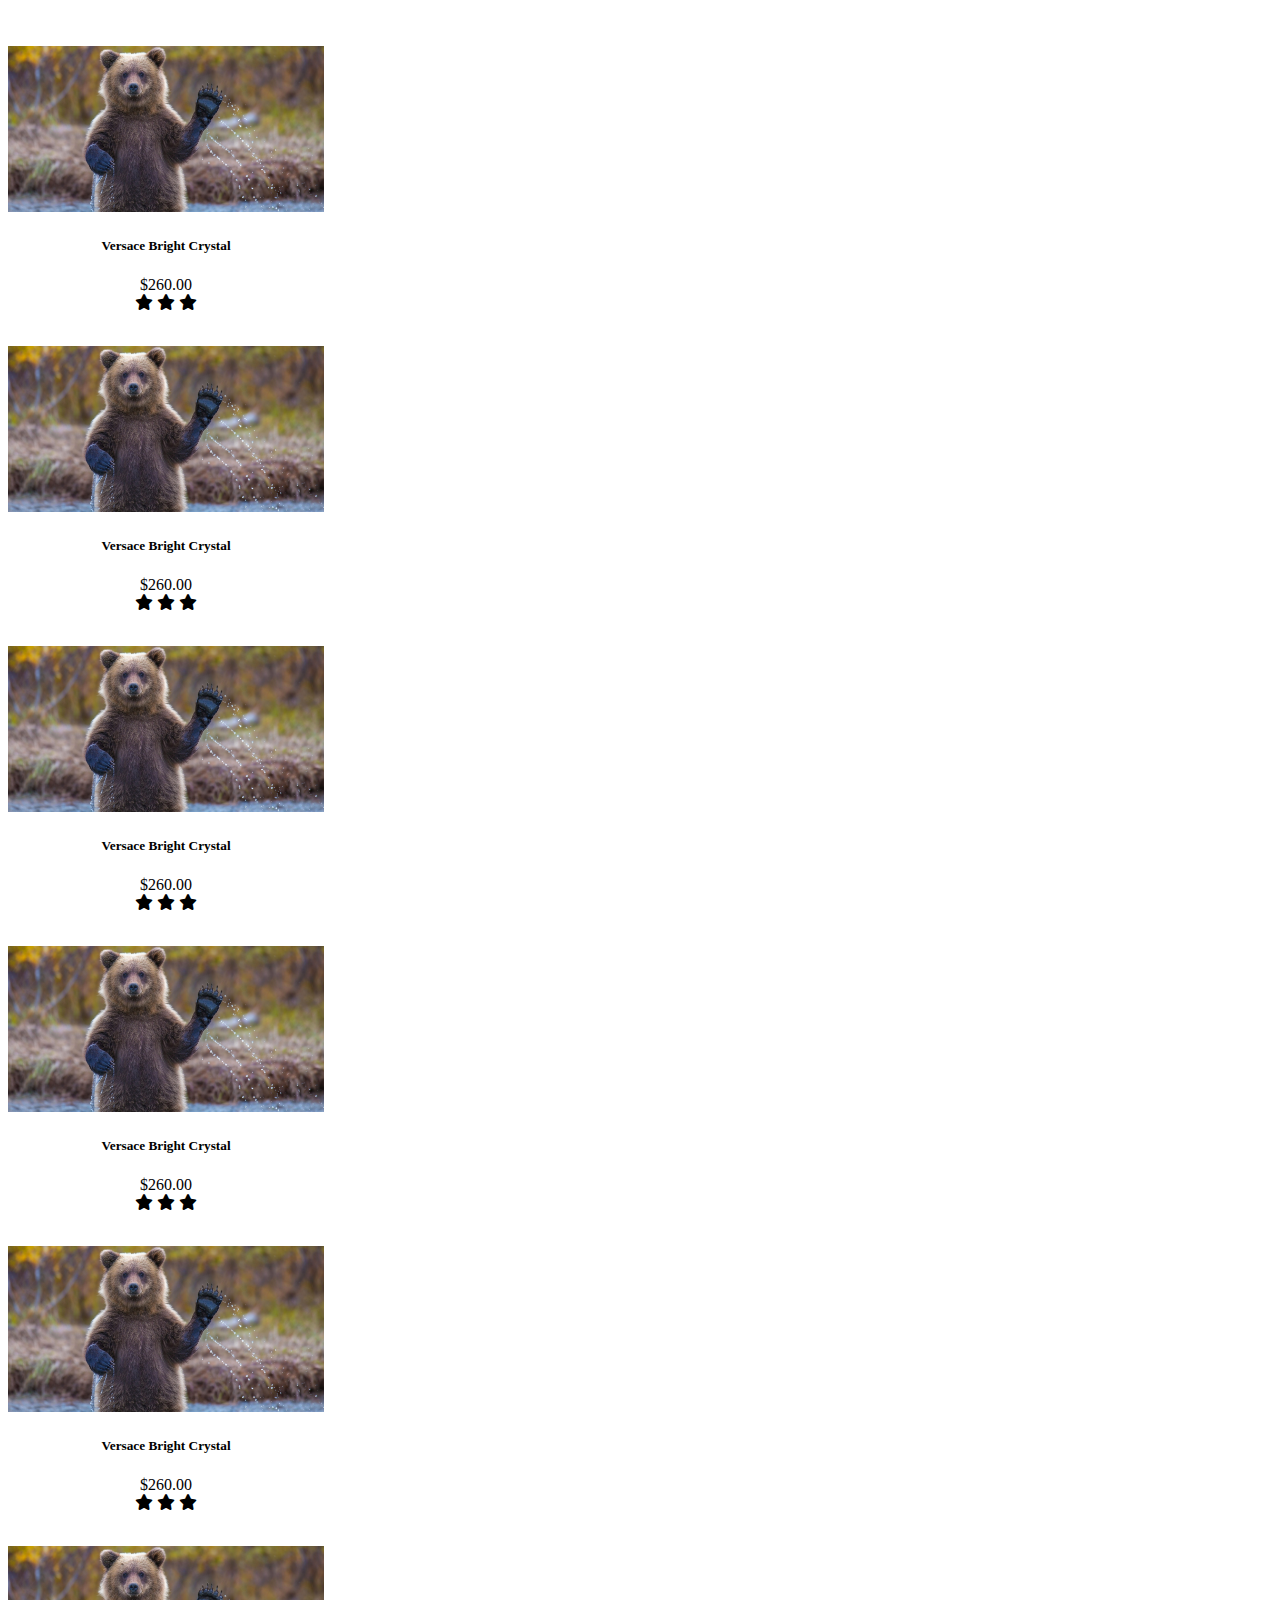
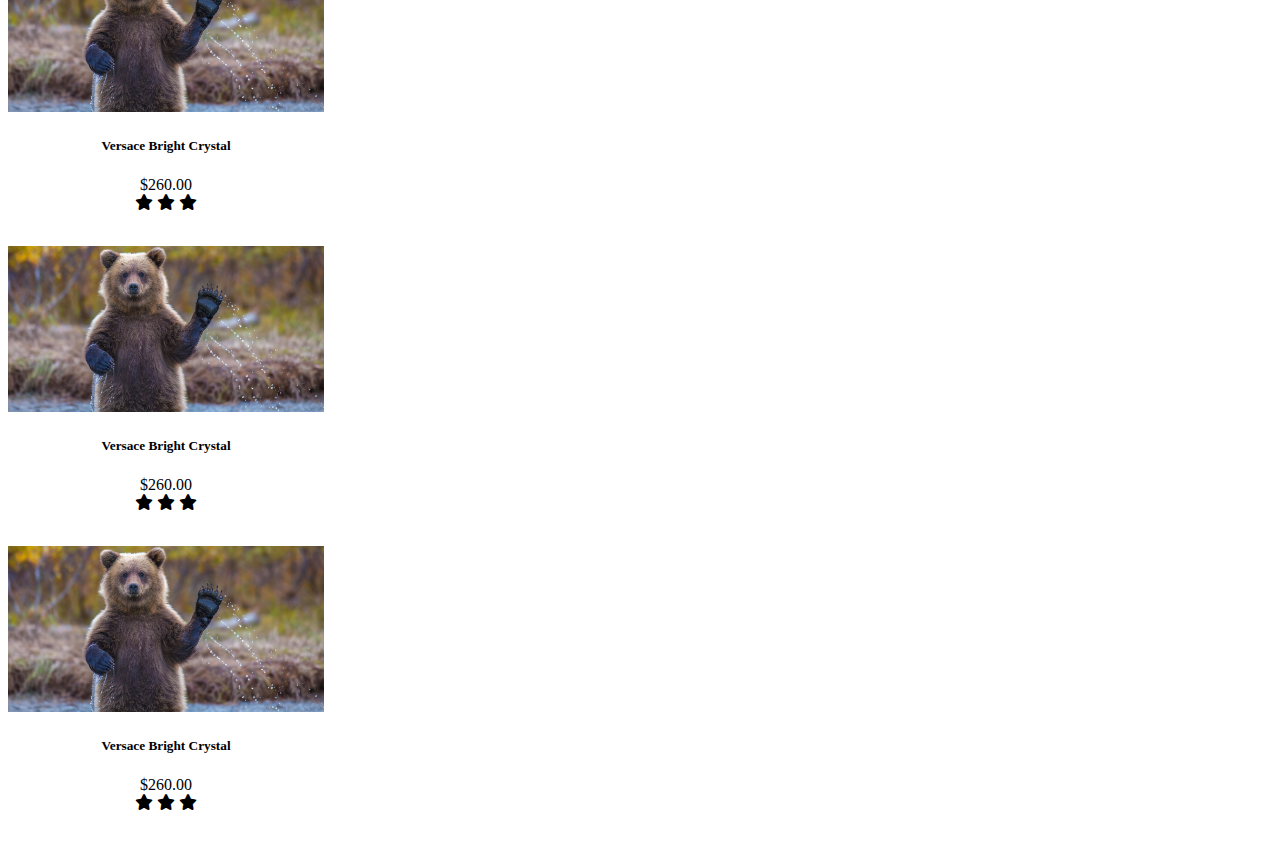
<file: css and javascript tasks/bear resposive/index.html>
<!DOCTYPE html>
<html lang="en">
<head>
    <meta charset="UTF-8">
    <meta http-equiv="X-UA-Compatible" content="IE=edge">
    <meta name="viewport" content="width=device-width, initial-scale=1.0">
    <link href="https://cdn.jsdelivr.net/npm/bootstrap@5.1.3/dist/css/bootstrap.min.css" rel="stylesheet" integrity="sha384-1BmE4kWBq78iYhFldvKuhfTAU6auU8tT94WrHftjDbrCEXSU1oBoqyl2QvZ6jIW3" crossorigin="anonymous">
    <title>Document</title>
    <link rel="stylesheet" href="https://cdnjs.cloudflare.com/ajax/libs/font-awesome/6.1.1/css/all.min.css">
    <link rel="stylesheet" href="./assets/css/style.css">
</head>
<body>
    <main>
        <section>
            <div class="container">
                <div class="row">
                    <div class="col-sm-6 col-md-4 col-lg-3">
                        <div class="image">
                            <img src="./assets/image/bear-jokes-and-puns.jpg" alt="">
                        </div>
                        <div class="about">
                            <h5>Versace Bright Crystal</h5>
                            <span>$260.00</span>
                            <div class="icon">
                                <i class="fa-solid fa-star"></i>
                                <i class="fa-solid fa-star"></i>
                                <i class="fa-solid fa-star"></i>
                            </div>
                
                        </div>
                    </div>
                    
                    <div class="col-sm-6 col-md-4 col-lg-3">
                        <div class="image">
                            <img src="./assets/image/bear-jokes-and-puns.jpg" alt="">
                        </div>
                        <div class="about">
                            <h5>Versace Bright Crystal</h5>
                            <span>$260.00</span>
                            <div class="icon">
                                <i class="fa-solid fa-star"></i>
                                <i class="fa-solid fa-star"></i>
                                <i class="fa-solid fa-star"></i>
                            </div>
                
                        </div>
                    </div>

                    <div class="col-sm-6 col-md-4 col-lg-3">
                        <div class="image">
                            <img src="./assets/image/bear-jokes-and-puns.jpg" alt="">
                        </div>
                        <div class="about">
                            <h5>Versace Bright Crystal</h5>
                            <span>$260.00</span>
                            <div class="icon">
                                <i class="fa-solid fa-star"></i>
                                <i class="fa-solid fa-star"></i>
                                <i class="fa-solid fa-star"></i>
                            </div>
                
                        </div>
                    </div>

                    <div class="col-sm-6 col-md-4 col-lg-3">
                        <div class="image">
                            <img src="./assets/image/bear-jokes-and-puns.jpg" alt="">
                        </div>
                        <div class="about">
                            <h5>Versace Bright Crystal</h5>
                            <span>$260.00</span>
                            <div class="icon">
                                <i class="fa-solid fa-star"></i>
                                <i class="fa-solid fa-star"></i>
                                <i class="fa-solid fa-star"></i>
                            </div>
                
                        </div>
                    </div>

                    <div class="col-sm-6 col-md-4 col-lg-3">
                        <div class="image">
                            <img src="./assets/image/bear-jokes-and-puns.jpg" alt="">
                        </div>
                        <div class="about">
                            <h5>Versace Bright Crystal</h5>
                            <span>$260.00</span>
                            <div class="icon">
                                <i class="fa-solid fa-star"></i>
                                <i class="fa-solid fa-star"></i>
                                <i class="fa-solid fa-star"></i>
                            </div>
                
                        </div>
                    </div>

                    <div class="col-sm-6 col-md-4 col-lg-3">
                        <div class="image">
                            <img src="./assets/image/bear-jokes-and-puns.jpg" alt="">
                        </div>
                        <div class="about">
                            <h5>Versace Bright Crystal</h5>
                            <span>$260.00</span>
                            <div class="icon">
                                <i class="fa-solid fa-star"></i>
                                <i class="fa-solid fa-star"></i>
                                <i class="fa-solid fa-star"></i>
                            </div>
                
                        </div>
                    </div>

                    <div class="col-sm-6 col-md-4 col-lg-3">
                        <div class="image">
                            <img src="./assets/image/bear-jokes-and-puns.jpg" alt="">
                        </div>
                        <div class="about">
                            <h5>Versace Bright Crystal</h5>
                            <span>$260.00</span>
                            <div class="icon">
                                <i class="fa-solid fa-star"></i>
                                <i class="fa-solid fa-star"></i>
                                <i class="fa-solid fa-star"></i>
                            </div>
                
                        </div>
                    </div>
                

                    <div class="col-sm-6 col-md-4 col-lg-3">
                        <div class="image">
                            <img src="./assets/image/bear-jokes-and-puns.jpg" alt="">
                        </div>
                        <div class="about">
                            <h5>Versace Bright Crystal</h5>
                            <span>$260.00</span>
                            <div class="icon">
                                <i class="fa-solid fa-star"></i>
                                <i class="fa-solid fa-star"></i>
                                <i class="fa-solid fa-star"></i>
                            </div>
                
                        </div>
                    </div>
                </div>
            </div>
        </section>
    </main>
</body>
</html>
</file>
<file: css and javascript tasks/bear resposive/assets/css/style.css>
section{
    padding-top:3%;
}

.col-lg-3{
    width: 25%;
    height: 300px;

}

img{
    width: 100%;
    height: 60%;
}

.about{
    text-align: center;
}


@media screen and(max-width:992px){
    .col-lg-3{
        width: 25%;
        margin: 5px;
    }

}

@media screen and (max-width:768px) {

    .col-md-4{
        width: 33.333%;
        margin: 5px;
    }
    
    
}

@media screen and (max-width:570px) {
    .col-sm-6{
        width: 100%;
    }
}
</file>
